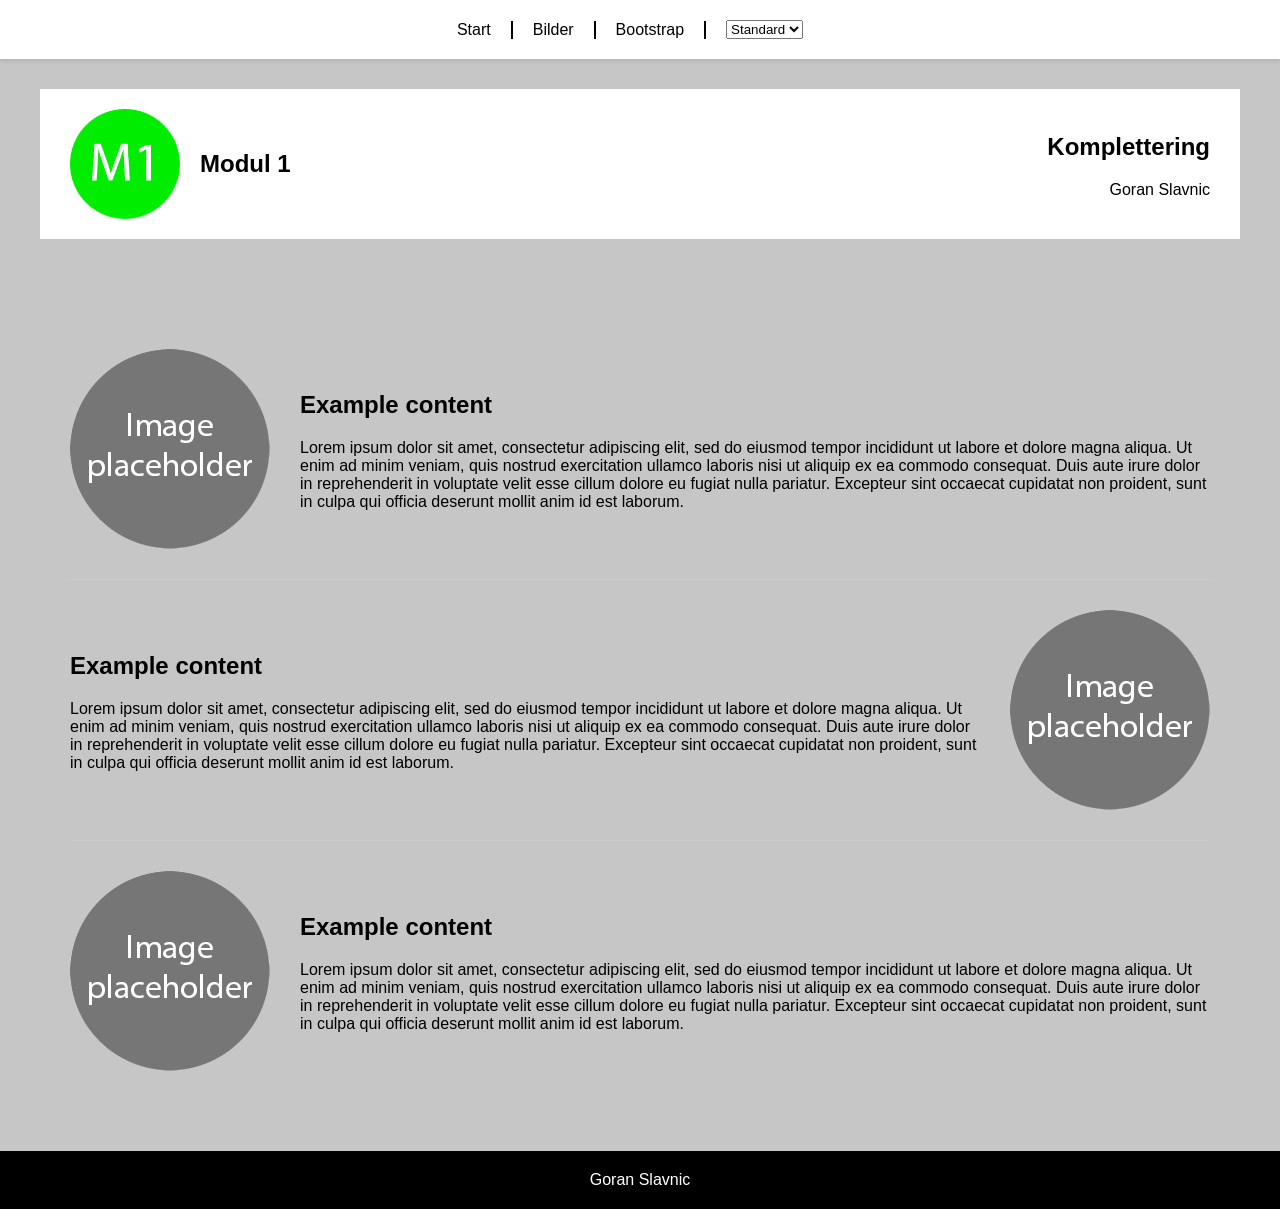
<file: index.html>
<!DOCTYPE html>
<html>
  <head>
    <meta charset="utf-8" />
    <meta name="viewport" content="width=device-width, initial-scale=1.0" />
    <title>Modul 1 - Komplettering</title>
    <link href="style.css" rel="stylesheet" />
  </head>

  <body>
    <div id="wrapper">
      <nav>
        <div id="menu-btn">Meny</div>
        <ul>
          <li>
            <a href="index.html">Start</a>
          </li>
          <li>
            <a href="images.html">Bilder</a>
          </li>
          <li>
            <a href="bootstrap.html">Bootstrap</a>
          </li>
          <li>
            <select id="style-picker">
              <option value="standard">Standard</option>
              <option value="blue">Blå</option>
              <option value="red">Röd</option>
              <option value="green">Grön</option>
            </select>
          </li>
        </ul>
      </nav>

      <header>
        <article>
          <img src="images/logo.jpg" alt="Logo" />
          <h1>Modul 1</h1>
          <aside>
            <h2>Komplettering</h2>
            <p>Goran Slavnic</p>
          </aside>
        </article>
      </header>

      <main id="index">
        <!-- För varje sida kan ni här ändra id:t till "index", "images", "bootstrap" om ni vill -->
        <!--

                Er HTML-kod som är unik för varje sida här.

            -->
        <article>
            <img src="images/image-placeholder.png" alt="Artikelbild">

            <section>
                <h2>Example content</h2>
                <p>
                  	Lorem ipsum dolor sit amet, consectetur adipiscing elit, sed do eiusmod tempor incididunt ut labore et dolore magna aliqua. Ut enim ad minim veniam, quis nostrud exercitation ullamco laboris nisi ut aliquip ex ea commodo consequat. Duis aute irure dolor in reprehenderit in voluptate velit esse cillum dolore eu fugiat nulla pariatur. Excepteur sint occaecat cupidatat non proident, sunt in culpa qui officia deserunt mollit anim id est laborum.
                </p>
            </section>
        </article>

        <article>
            <img src="images/image-placeholder.png" alt="Artikelbild">

            <section>
                <h2>Example content</h2>
                <p>
                  	Lorem ipsum dolor sit amet, consectetur adipiscing elit, sed do eiusmod tempor incididunt ut labore et dolore magna aliqua. Ut enim ad minim veniam, quis nostrud exercitation ullamco laboris nisi ut aliquip ex ea commodo consequat. Duis aute irure dolor in reprehenderit in voluptate velit esse cillum dolore eu fugiat nulla pariatur. Excepteur sint occaecat cupidatat non proident, sunt in culpa qui officia deserunt mollit anim id est laborum.
                </p>
            </section>
        </article>

        <article>
            <img src="images/image-placeholder.png" alt="Artikelbild">

            <section>
                <h2>Example content</h2>
                <p>
                  	Lorem ipsum dolor sit amet, consectetur adipiscing elit, sed do eiusmod tempor incididunt ut labore et dolore magna aliqua. Ut enim ad minim veniam, quis nostrud exercitation ullamco laboris nisi ut aliquip ex ea commodo consequat. Duis aute irure dolor in reprehenderit in voluptate velit esse cillum dolore eu fugiat nulla pariatur. Excepteur sint occaecat cupidatat non proident, sunt in culpa qui officia deserunt mollit anim id est laborum.
                </p>
            </section>
        </article>
      </main>
      <aside></aside>
      <footer>Goran Slavnic</footer>
    </div>

    <script src="script.js"></script>
  </body>
</html>
</file>
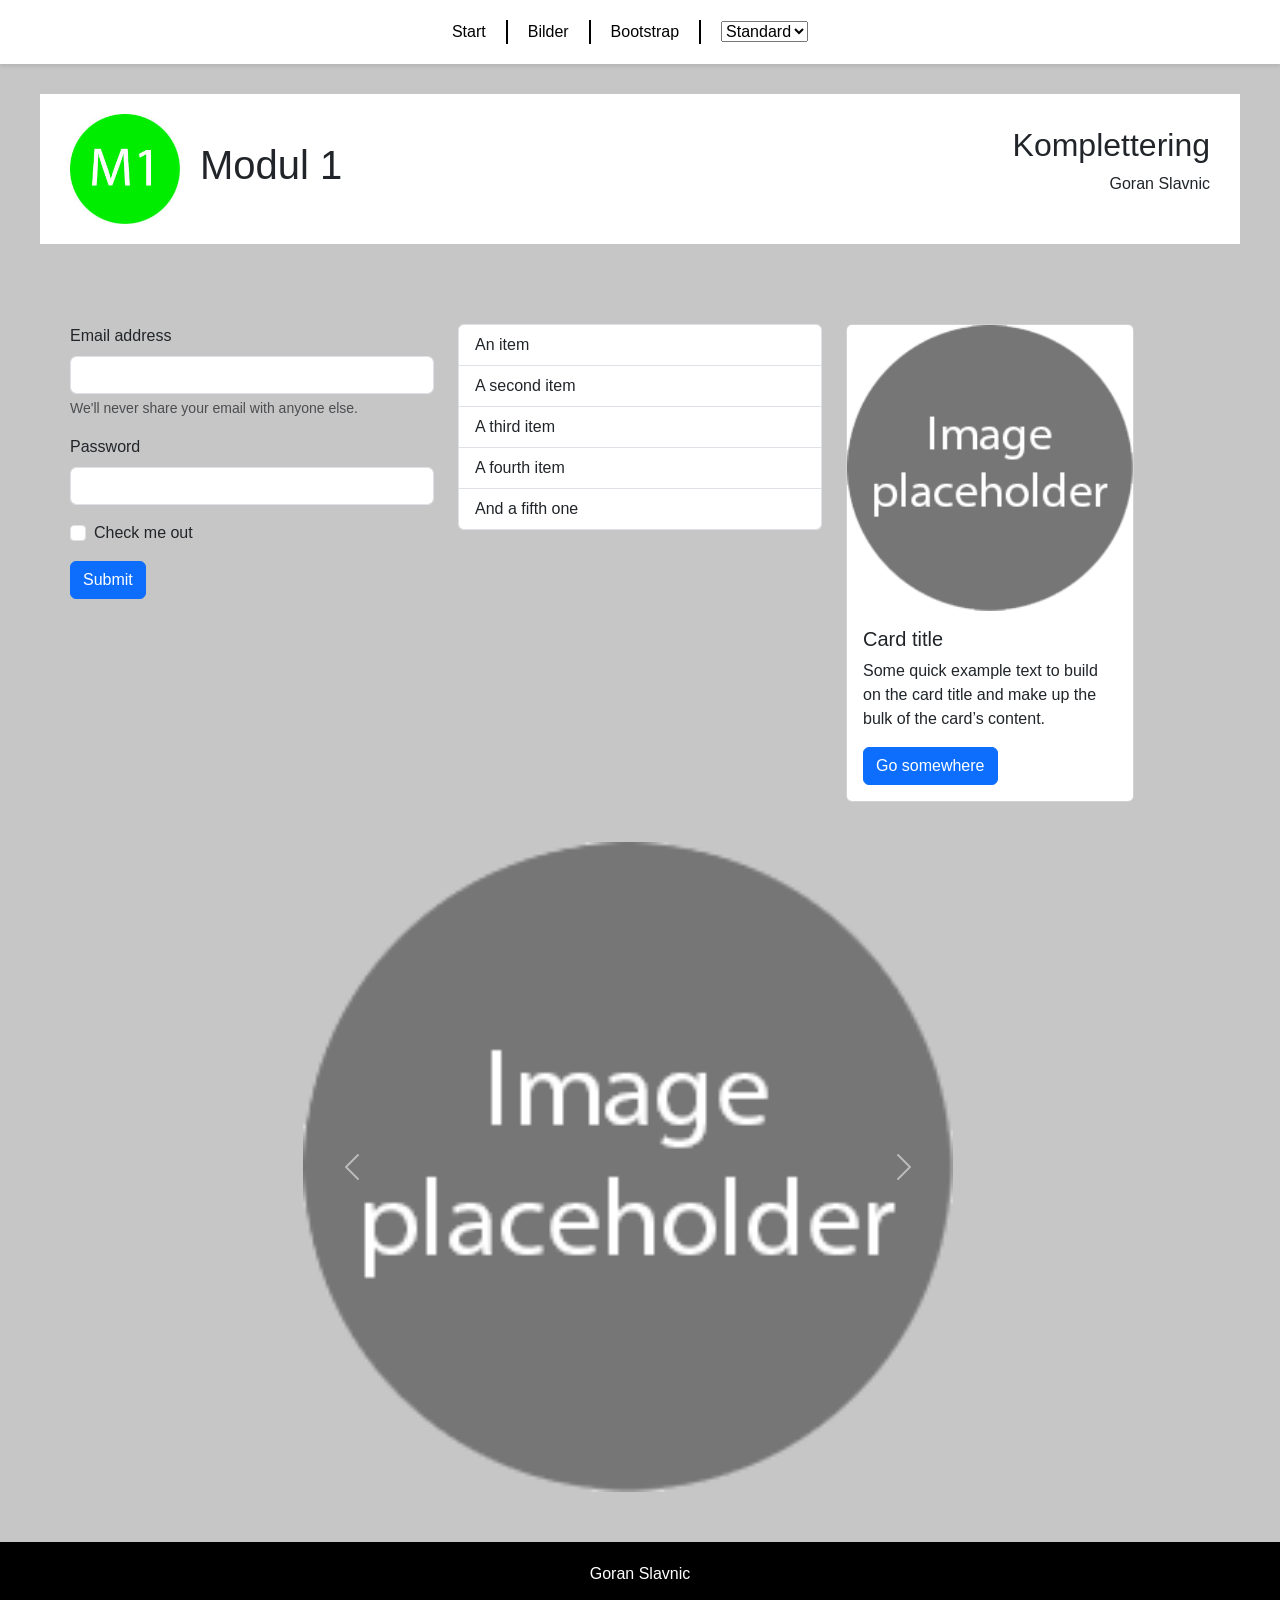
<file: bootstrap.html>
<!DOCTYPE html>
<html>
  <head>
    <meta charset="utf-8" />
    <meta name="viewport" content="width=device-width, initial-scale=1.0" />
    <title>Modul 1 - Komplettering</title>
    <link href="https://cdn.jsdelivr.net/npm/bootstrap@5.3.8/dist/css/bootstrap.min.css" rel="stylesheet">
    <link href="style.css" rel="stylesheet" />
  </head>

  <body>
    <div id="wrapper">
      <nav>
        <div id="menu-btn">Meny</div>
        <ul>
          <li>
            <a href="index.html">Start</a>
          </li>
          <li>
            <a href="images.html">Bilder</a>
          </li>
          <li>
            <a href="bootstrap.html">Bootstrap</a>
          </li>
          <li>
            <select id="style-picker">
              <option value="standard">Standard</option>
              <option value="blue">Blå</option>
              <option value="red">Röd</option>
              <option value="green">Grön</option>
            </select>
          </li>
        </ul>
      </nav>

      <header>
        <article>
          <img src="images/logo.jpg" alt="Logo" />
          <h1>Modul 1</h1>
          <aside>
            <h2>Komplettering</h2>
            <p>Goran Slavnic</p>
          </aside>
        </article>
      </header>

      <main id="bootstrap">
        <!-- För varje sida kan ni här ändra id:t till "index", "images", "bootstrap" om ni vill -->
        <!--

                Er HTML-kod som är unik för varje sida här.

            -->
        <div class="row g-4">
            <div class="col-12 col-md-6 col-lg-4">
                <form>
                    <div class="mb-3">
                        <label for="exampleInputEmail1" class="form-label">Email address</label>
                        <input type="email" class="form-control" id="exampleInputEmail1" aria-describedby="emailHelp">
                        <div id="emailHelp" class="form-text">We'll never share your email with anyone else.</div>
                    </div>
                    <div class="mb-3">
                        <label for="exampleInputPassword1" class="form-label">Password</label>
                        <input type="password" class="form-control" id="exampleInputPassword1">
                    </div>
                    <div class="mb-3 form-check">
                        <input type="checkbox" class="form-check-input" id="exampleCheck1">
                        <label class="form-check-label" for="exampleCheck1">Check me out</label>
                    </div>
                    <button type="submit" class="btn btn-primary">Submit</button>
                </form>
            </div>

        <div class="col-12 col-md-6 col-lg-4">
            <ul class="list-group">
                <li class="list-group-item">An item</li>
                <li class="list-group-item">A second item</li>
                <li class="list-group-item">A third item</li>
                <li class="list-group-item">A fourth item</li>
                <li class="list-group-item">And a fifth one</li>
            </ul>
        </div>

        <div class="col-12 col-lg-4">
            <div class="card" style="width: 18rem;">
                <img src="images/image-placeholder.png" class="card-img-top" alt="...">
                <div class="card-body">
                    <h5 class="card-title">Card title</h5>
                    <p class="card-text">Some quick example text to build on the card title and make up the bulk of the card’s content.</p>
                    <a href="#" class="btn btn-primary">Go somewhere</a>
                </div>
            </div>
        </div>

        <div class="row g-4 mt-3">
            <div class="col-12">
                <div id="carouselExample" class="carousel slide">
                    <div class="carousel-inner">
                        <div class="carousel-item active">
                        <img src="images/image-placeholder.png" class="d-block w-100" alt="...">
                        </div>
                        <div class="carousel-item">
                        <img src="images/image-placeholder.png" class="d-block w-100" alt="...">
                        </div>
                        <div class="carousel-item">
                        <img src="images/image-placeholder.png" class="d-block w-100" alt="...">
                        </div>
                    </div>
                    <button class="carousel-control-prev" type="button" data-bs-target="#carouselExample" data-bs-slide="prev">
                        <span class="carousel-control-prev-icon" aria-hidden="true"></span>
                        <span class="visually-hidden">Previous</span>
                    </button>
                    <button class="carousel-control-next" type="button" data-bs-target="#carouselExample" data-bs-slide="next">
                        <span class="carousel-control-next-icon" aria-hidden="true"></span>
                        <span class="visually-hidden">Next</span>
                    </button>
                </div>
            </div>
        </div>
      </main>
      <aside></aside>
      <footer>Goran Slavnic</footer>
    </div>

    <script src="https://cdn.jsdelivr.net/npm/bootstrap@5.3.8/dist/js/bootstrap.bundle.min.js"></script>
    <script src="script.js"></script>
  </body>
</html>
</file>
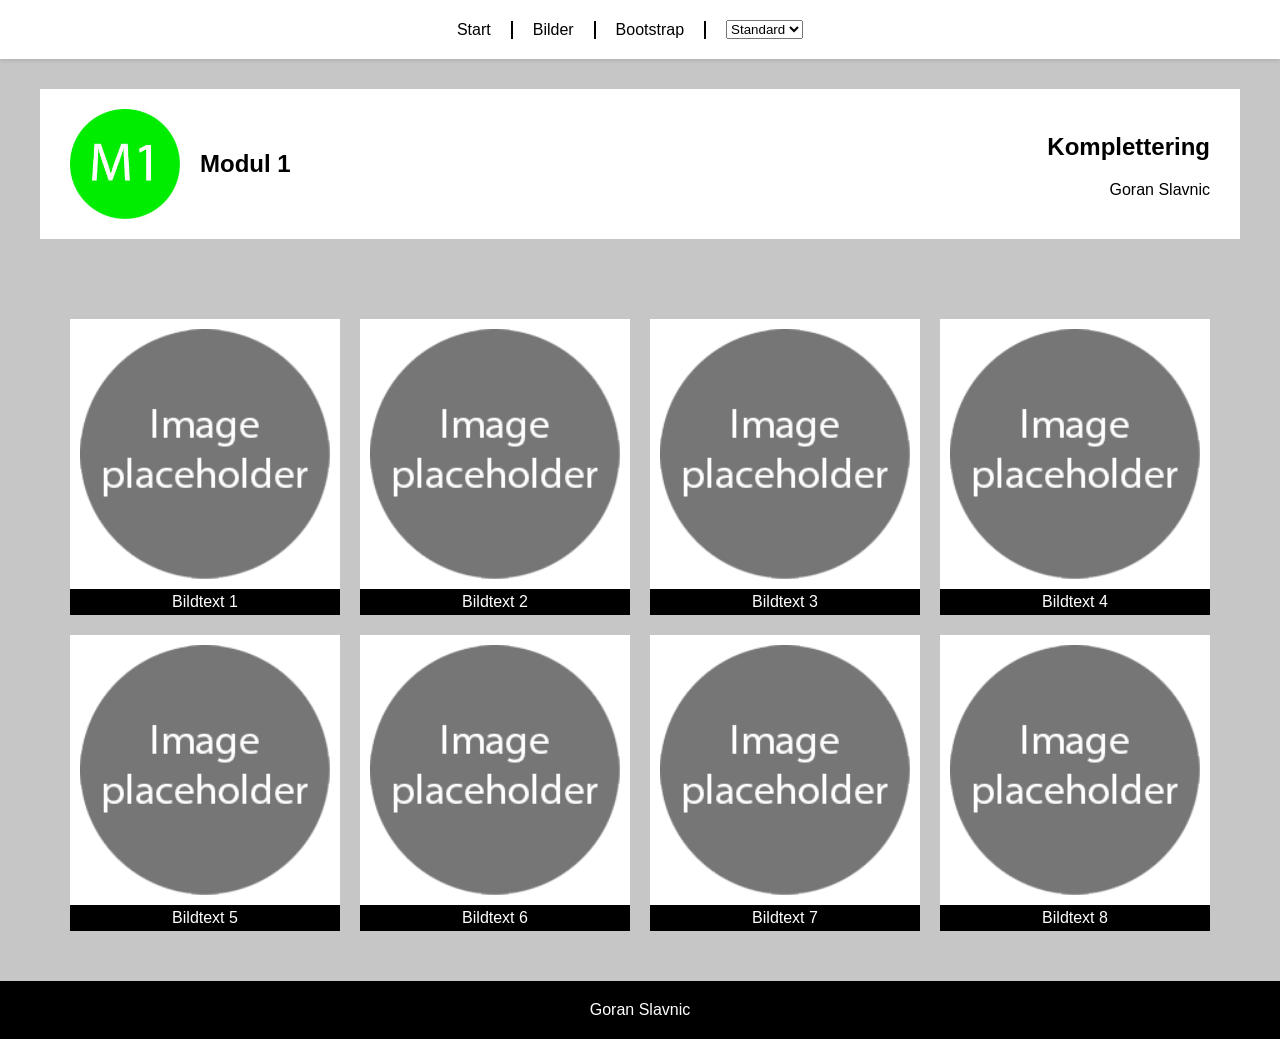
<file: images.html>
<!DOCTYPE html>
<html>
  <head>
    <meta charset="utf-8" />
    <meta name="viewport" content="width=device-width, initial-scale=1.0" />
    <title>Modul 1 - Komplettering</title>
    <link href="style.css" rel="stylesheet" />
  </head>

  <body>
    <div id="wrapper">
      <nav>
        <div id="menu-btn">Meny</div>
        <ul>
          <li>
            <a href="index.html">Start</a>
          </li>
          <li>
            <a href="images.html">Bilder</a>
          </li>
          <li>
            <a href="bootstrap.html">Bootstrap</a>
          </li>
          <li>
            <select id="style-picker">
              <option value="standard">Standard</option>
              <option value="blue">Blå</option>
              <option value="red">Röd</option>
              <option value="green">Grön</option>
            </select>
          </li>
        </ul>
      </nav>

      <header>
        <article>
          <img src="images/logo.jpg" alt="Logo" />
          <h1>Modul 1</h1>
          <aside>
            <h2>Komplettering</h2>
            <p>Goran Slavnic</p>
          </aside>
        </article>
      </header>

      <main id="images">
        <!-- För varje sida kan ni här ändra id:t till "index", "images", "bootstrap" om ni vill -->
        <!--

                Er HTML-kod som är unik för varje sida här.

            -->
        <figure>
            <img src="images/image-placeholder.png" alt="Bild 1">
            <figcaption>Bildtext 1</figcaption>
        </figure>

        <figure>
            <img src="images/image-placeholder.png" alt="Bild 2">
            <figcaption>Bildtext 2</figcaption>
        </figure>

        <figure>
            <img src="images/image-placeholder.png" alt="Bild 3">
            <figcaption>Bildtext 3</figcaption>
        </figure>

        <figure>
            <img src="images/image-placeholder.png" alt="Bild 4">
            <figcaption>Bildtext 4</figcaption>
        </figure>

        <figure>
            <img src="images/image-placeholder.png" alt="Bild 5">
            <figcaption>Bildtext 5</figcaption>
        </figure>

        <figure>
            <img src="images/image-placeholder.png" alt="Bild 6">
            <figcaption>Bildtext 6</figcaption>
        </figure>

        <figure>
            <img src="images/image-placeholder.png" alt="Bild 7">
            <figcaption>Bildtext 7</figcaption>
        </figure>

        <figure>
            <img src="images/image-placeholder.png" alt="Bild 8">
            <figcaption>Bildtext 8</figcaption>
        </figure>
      </main>
      <aside></aside>
      <footer>Goran Slavnic</footer>
    </div>

    <script src="script.js"></script>
  </body>
</html>
</file>
<file: style.css>
body {
    background-color: #c7c6c6;
    font-family: "Century Gothic", Arial, sans-serif !important;
    margin: 0;
}

#wrapper {
    display: grid;
    min-height: 100vh;
    grid-template-rows: auto  auto 1fr auto;
}

nav {
    background-color: #ffffff;
    padding: 20px 20px;
    
    box-shadow: 0 2px 4px rgba(0, 0, 0, 0.1);
}

nav ul {
    display: flex;
    justify-content: center;
    align-items: center;
    gap: 20px;
    list-style: none;
    margin: 0;
    padding: 0;
}

nav a {
    color: #000000;
    text-decoration: none;
}

nav li {
    border-right: 2px solid #000000;
    padding-right: 20px;
}

nav li:last-child {
    border-right: none;
}

#menu-btn {
    display: none;
}

header, main {
    padding: 20px 30px;
    max-width: 1200px;
    width: 100%;

    margin-left: auto;
    margin-right: auto;
    margin-top: 30px;
    margin-bottom: 30px;

    box-sizing: border-box;
}

header {
    background-color: #ffffff;
}

header article {
    display: flex;
    align-items: center;
    justify-content: flex-start;
    gap: 20px;
}

header aside {
    margin-left: auto;
    text-align: right;
}

header img {
    width: 110px;
    height: auto;
}

#index article {
    display: flex;
    align-items: center;
    gap: 30px;
    padding: 30px 0;
}

#index article img {
    width: 200px;
    height: 200px;
    object-fit: cover;
    flex-shrink: 0;
}

#index article section {
    flex: 1;
}

#index article:not(:last-child) {
    border-bottom: 1px solid #cccccc;
}

#index article:nth-child(2) {
    flex-direction: row-reverse;
}

footer {
    background-color: #000000;
    color: #ffffff;
    text-align: center;
    padding: 20px 0;
}

#images {
    display: grid;
    grid-template-columns: repeat(4, minmax(0, 1fr));
    gap: 20px;
}

#images figure {
    margin: 0;
    background-color: white;
    text-align: center;
    min-width: 0;
    width: 100%;
}

#images img {
    display: block;
    width: calc(100% - 20px);
    max-width: 250px;
    height: auto;
    margin: 10px auto;
}

#images figcaption {
    background-color: #000000;
    color: #ffffff;
    padding: 4px;
}

@media (min-width: 991px) {
    #bootstrap .carousel {
        max-width: 650px;
        margin: 0 auto;
    }

    #images img {
        max-width: 280px;
    }
}

@media (768px <= width < 991px) {
    #bootstrap > .row:first-of-type > col-md-6 {
        width: 50%;
    }

    #bootstrap > .row:first-of-type > .col-lg-4:last-child {
        width: 100%;
    }
    
    #wrapper {
        display: grid;
        grid-template-columns: 200px minmax(0, 1fr);
        grid-template-rows: auto 1fr auto auto;
        grid-template-areas:
            "header main"
            "nav main"
            "footer main";
        height: 100vh;
        overflow: hidden;
    }

    nav {
        grid-area: nav;
    }

    header {
        grid-area: header;
    }

    main {
        grid-area: main;
        min-height: 0;
        min-width: 0;
        overflow-y: auto;
    }

    #wrapper > aside {
        display: none;
    }

    footer {
        grid-area: footer;
    }

    nav ul {
        flex-direction: column;
        align-items: stretch;
        gap: 0;
    }

    nav li {
        border-right: none;
        border-bottom: 2px solid #00e500;
        padding: 12px;
        text-align: center;
    }

    header {
        border-bottom: 2px solid #00e500;
        padding: 15px 10px;
        margin: 0;
    }

    header img {
        width: 150px;
        height: auto;
    }

    header article {
        flex-direction: column;
        text-align: center;
    }

    header aside {
        margin-left: 0;
        text-align: center;
    }

    header h1, header h2, header p
    {
        margin: 5px 0;
    }

    /* Anpassning av artikelbilderna */
    #index article img {
        width: 100px;
        height: 100px;
    }

    /* Anpassning av artiklarnas avstånd */
    #index article {
        gap: 15px;
        padding: 15px 0;
    }

    #images {
    grid-template-columns: repeat(2, minmax(0, 1fr));
    gap: 20px;
    }

    #images figure {
        width: 100%;
        max-width: none;
        justify-self: stretch;
    }

    #images img {
        width: calc(100% - 20px);
        max-width: none;
    }
}
/* Range syntax används för att undvika glapp
   mellan brytpunkterna vid decimala viewportbredder. */
@media (width < 768px) {
    #wrapper {
        grid-template-columns: 1fr;
        grid-template-rows: auto auto 1fr auto auto;
        grid-template-areas: 
            "header"
            "nav"
            "main"
            "aside"
            "footer";
    }

    header {
        grid-area: header;
    }

    nav {
        grid-area: nav;
    }

    main {
        grid-area: main;
    }

    #wrapper > aside {
        grid-area: aside;
    }

    footer {
        grid-area: footer;
    }

    header {
        width: 100%;
        margin: 0;
        padding: 15px;
    }

    header article {
        flex-direction: column;
        align-items: center;
        text-align: center;
        gap: 5px;
    }

    header img {
        width: 70px;
        height: auto;
    }

    header h1 {
        font-size: 18px;
    }

    header aside {
        margin-left: 0;
        text-align: center;
    }

    header h2 {
        font-size: 16px;
    }

    header h1, h2, p {
        margin: 5px;
    }

    nav {
    padding: 0;
    }

    #menu-btn {
        display: block;
        background-color: #000000;
        color: #ffffff;
        text-align: center;
        padding: 12px;
        cursor: pointer;
    }

    nav ul {
        display: none;
        flex-direction: column;
        align-items: stretch;

        gap: 0;
        padding: 0;
        margin: 0;
    }

    nav li {
        border-right: none;
        border-bottom: 2px solid #00e500;
        padding: 12px;
        text-align: center;
    }

    nav li:last-child {
        border-bottom: none;
    }

    nav a {
        display: block;
        width: 100%;
    }

    #index article {
        gap: 10px;
        margin: 15px 0;
    }

    #index article img {
        width: 100px;
        height: 100px;
    }

    #index article section {
        width: 100%;
    }

    main {
        width: 100%;
        padding: 15px;
        box-sizing: border-box;
    }

        #index article, #index article:nth-child(2) {
        flex-direction: column;
        align-items: center;
        text-align: center;
        gap: 15px;
        padding: 20px 0;
    }

    #index article h2 {
        margin: 5px 0;
    }

    #index article p {
        margin: 10px 0;
    }

    #images {
        grid-template-columns: 1fr;
    }

    #images figure {
        max-width: none;
        justify-self: stretch;
    }

    #images img {
        max-width: none;
    }
}
</file>
